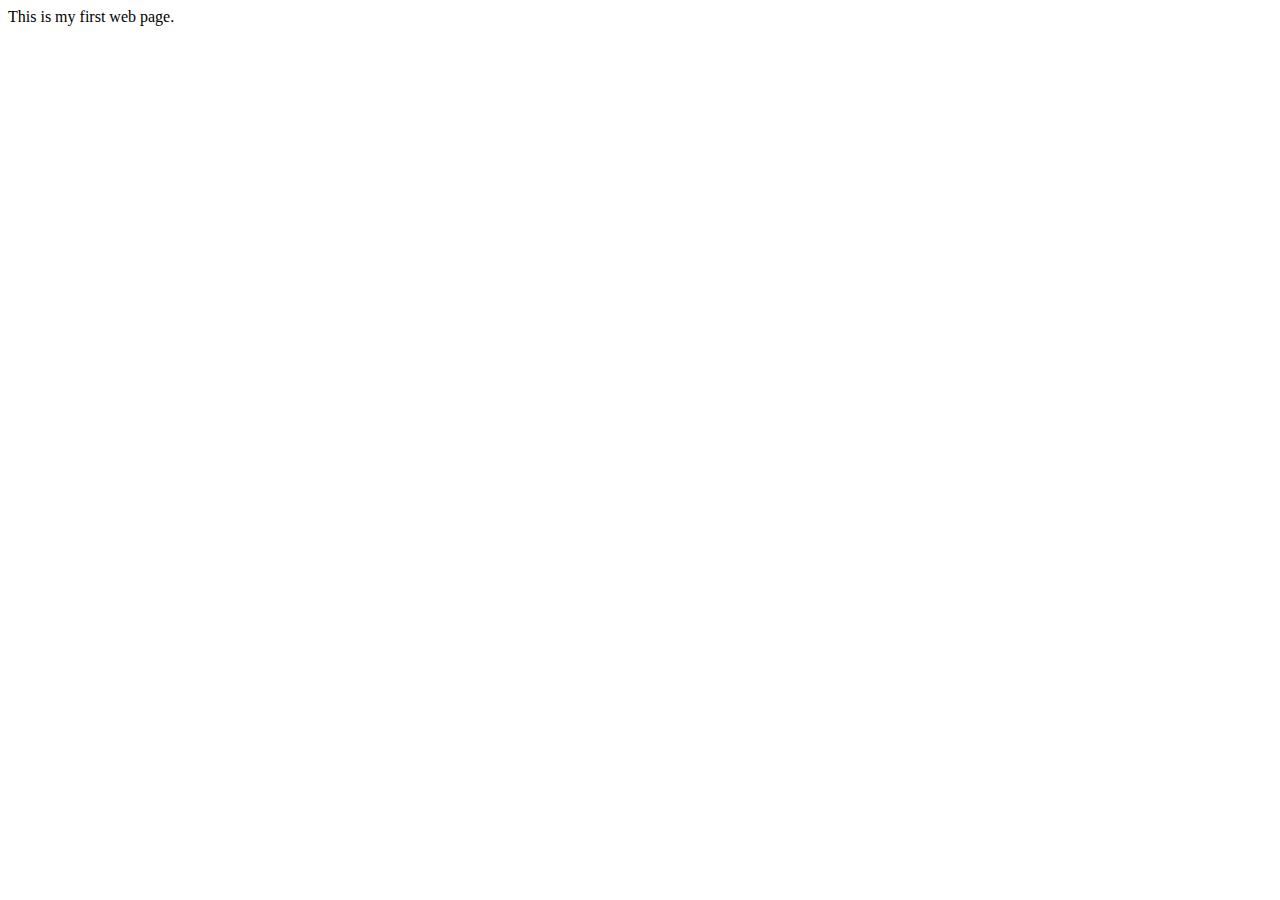
<file: basicHtml/index.html>
<!DOCTYPE html>
<html lang="en">
  <head>
    <meta charset="UTF-8" />
    <meta name="viewport" content="width=device-width, initial-scale=1.0" />
    <title>Arunav</title>
  </head>
  <body>
    This is my first web page.
  </body>
</html>
</file>
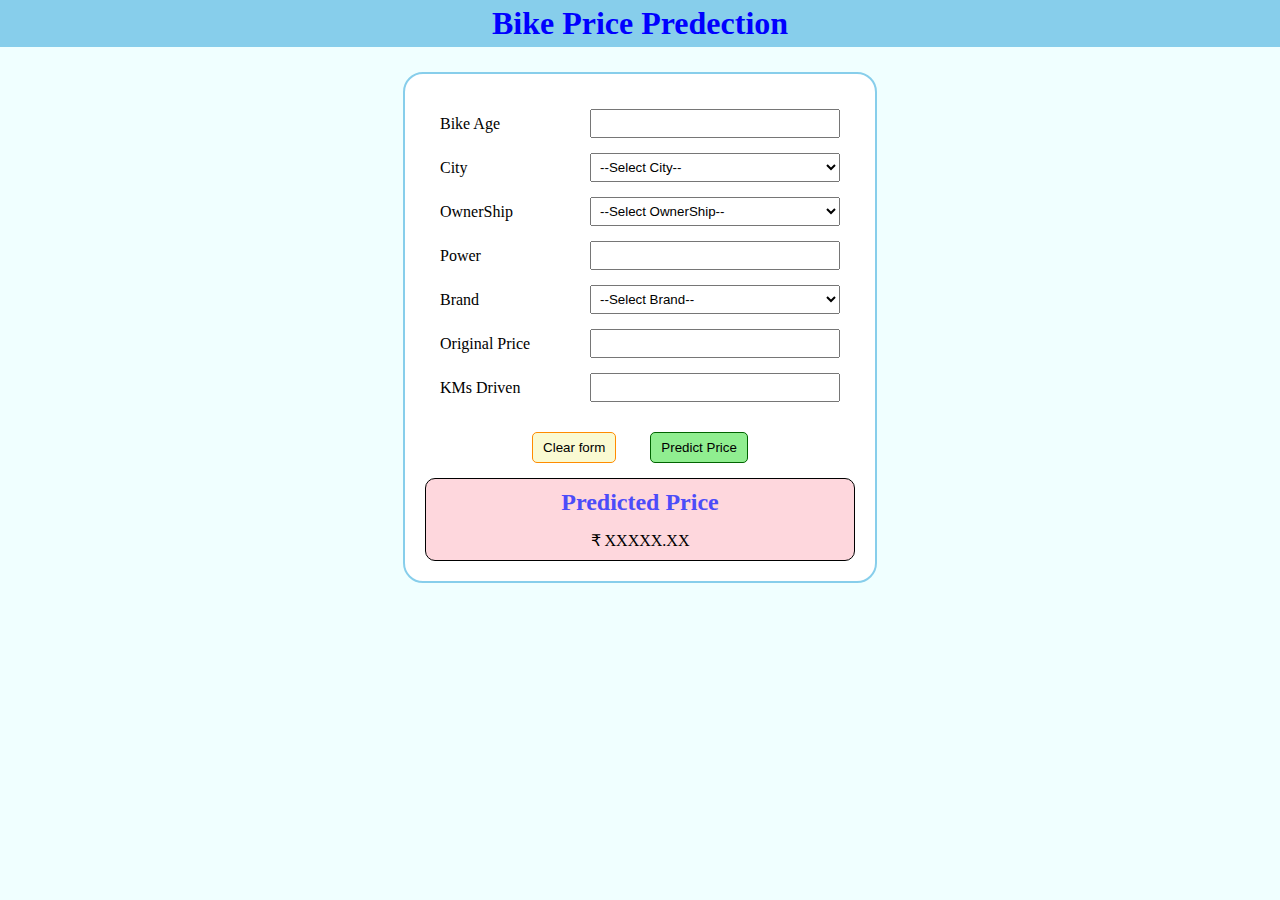
<file: BikePredection/index.html>
<!DOCTYPE html>
<html lang="en">
  <head>
    <meta charset="UTF-8" />
    <meta name="viewport" content="width=device-width, initial-scale=1.0" />
    <title>Document</title>
    <link rel="stylesheet" href="style.css" />
  </head>
  <body>
    <div id="header">
      <h1>Bike Price Predection</h1>
    </div>

    <div id="mainDiv">
      <div class="featureItems">
        <label for="bikeAge">Bike Age</label>
        <input type="number" name="bikeAge" id="bikeAge" />
      </div>

      <div class="featureItems">
        <label for="city">City</label>
        <select name="city" id="city">
          <option value="">--Select City--</option>
          <option value="bhopal">Bhopal</option>
          <option value="indore">Indore</option>
          <option value="jabalpur">Jabalpur</option>
        </select>
      </div>

      <div class="featureItems">
        <label for="owner">OwnerShip</label>
        <select name="owner" id="owner">
          <option value="">--Select OwnerShip--</option>
          <option value="First Owner">First Owner</option>
          <option value="Second Owner">Second Owner</option>
          <option value="Third Owner">Third Owner</option>
          <option value="Fourth Owner & More">Fourth Owner & More</option>
        </select>
      </div>

      <div class="featureItems">
        <label for="power">Power</label>
        <input type="number" name="power" id="power" />
      </div>

      <div class="featureItems">
        <label for="brand">Brand</label>
        <select name="brand" id="brand">
          <option value="">--Select Brand--</option>
          <option value="yahama">Yahama</option>
          <option value="hero">Hero</option>
          <option value="bajaj">Bajaj</option>
        </select>
      </div>

      <div class="featureItems">
        <label for="originalPrice">Original Price</label>
        <input type="number" name="originalPrice" id="originalPrice" />
      </div>

      <div class="featureItems">
        <label for="kms_driven">KMs Driven</label>
        <input type="number" name="kms_driven" id="kms_driven" />
      </div>

      <div class="fromAction">
        <button id="clearButton" onclick="clearForm()">Clear form</button>
        <button id="predictButton" onclick="predict()">Predict Price</button>
      </div>

      <div id="PredictedPrice">
        <label for="predictedPrice">Predicted Price</label>
        <div id="price">₹ XXXXX.XX</div>
      </div>
    </div>
    <script src="script.js"></script>
  </body>
</html>
</file>
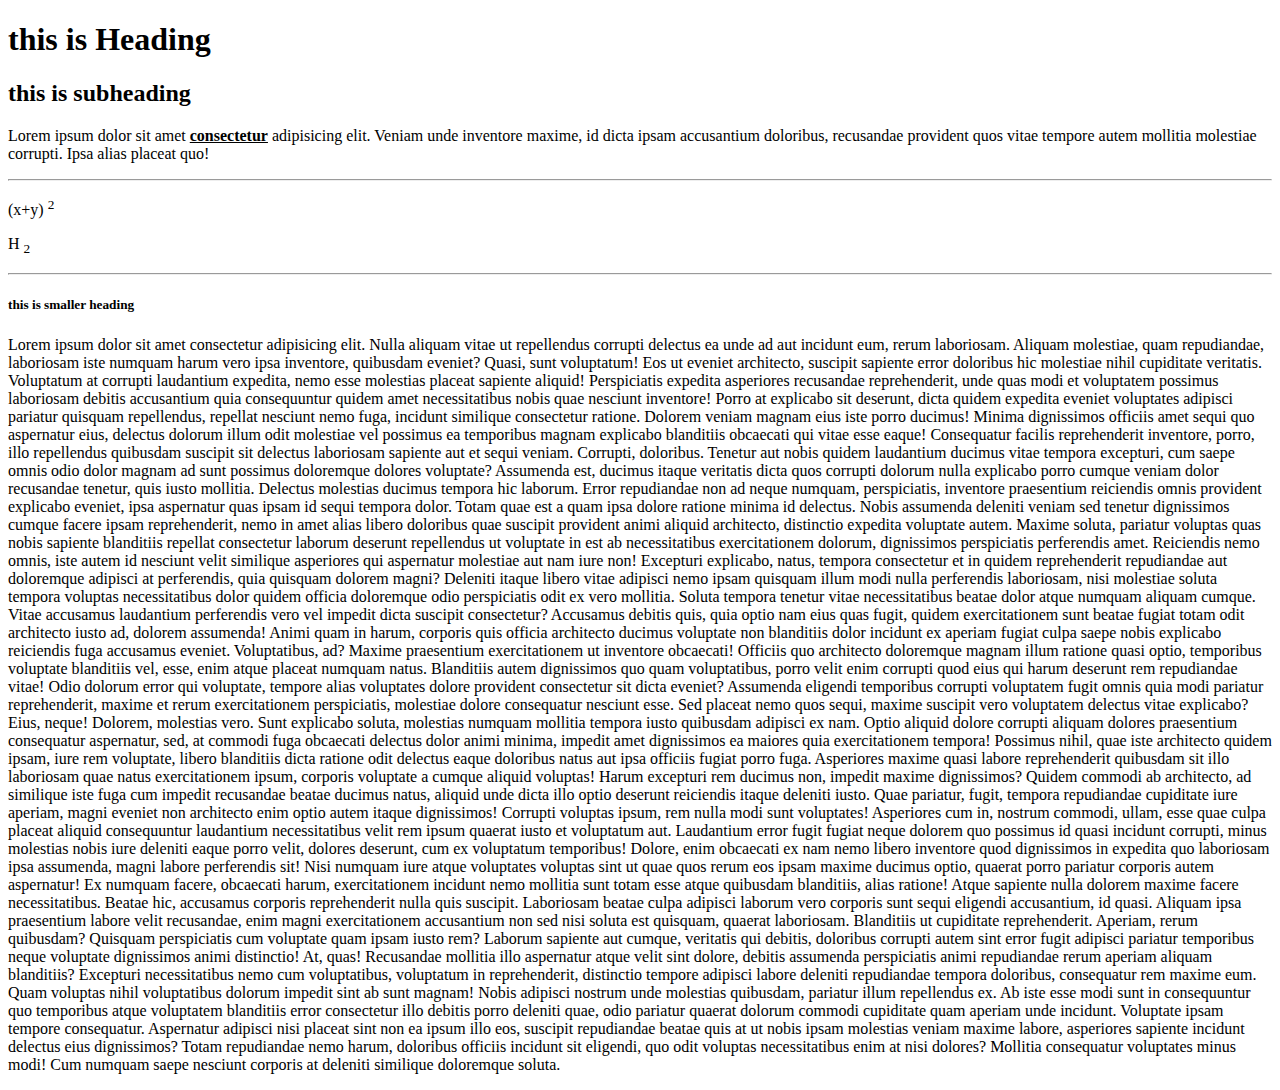
<file: HTMLTags/index.html>
<!DOCTYPE html>
<html lang="en">
  <head>
    <meta charset="UTF-8" />
    <meta name="viewport" content="width=device-width, initial-scale=1.0" />
    <title>Document</title>
  </head>
  <body>
    <h1>this is Heading</h1>

    <h2>this is subheading</h2>

    <p>
      Lorem ipsum dolor sit amet <b><u>consectetur</u></b> adipisicing elit.
      Veniam unde inventore maxime, id dicta ipsam accusantium doloribus,
      recusandae provident quos vitae tempore autem mollitia molestiae corrupti.
      Ipsa alias placeat quo!
    </p>

    <hr />

    <p>(x+y) <sup>2</sup> </p>

    <p>H <sub>2</sub></p>

    <hr />

    <h5>this is smaller heading</h5>
    <p>
      Lorem ipsum dolor sit amet consectetur adipisicing elit. Nulla aliquam
      vitae ut repellendus corrupti delectus ea unde ad aut incidunt eum, rerum
      laboriosam. Aliquam molestiae, quam repudiandae, laboriosam iste numquam
      harum vero ipsa inventore, quibusdam eveniet? Quasi, sunt voluptatum! Eos
      ut eveniet architecto, suscipit sapiente error doloribus hic molestiae
      nihil cupiditate veritatis. Voluptatum at corrupti laudantium expedita,
      nemo esse molestias placeat sapiente aliquid! Perspiciatis expedita
      asperiores recusandae reprehenderit, unde quas modi et voluptatem possimus
      laboriosam debitis accusantium quia consequuntur quidem amet
      necessitatibus nobis quae nesciunt inventore! Porro at explicabo sit
      deserunt, dicta quidem expedita eveniet voluptates adipisci pariatur
      quisquam repellendus, repellat nesciunt nemo fuga, incidunt similique
      consectetur ratione. Dolorem veniam magnam eius iste porro ducimus! Minima
      dignissimos officiis amet sequi quo aspernatur eius, delectus dolorum
      illum odit molestiae vel possimus ea temporibus magnam explicabo
      blanditiis obcaecati qui vitae esse eaque! Consequatur facilis
      reprehenderit inventore, porro, illo repellendus quibusdam suscipit sit
      delectus laboriosam sapiente aut et sequi veniam. Corrupti, doloribus.
      Tenetur aut nobis quidem laudantium ducimus vitae tempora excepturi, cum
      saepe omnis odio dolor magnam ad sunt possimus doloremque dolores
      voluptate? Assumenda est, ducimus itaque veritatis dicta quos corrupti
      dolorum nulla explicabo porro cumque veniam dolor recusandae tenetur, quis
      iusto mollitia. Delectus molestias ducimus tempora hic laborum. Error
      repudiandae non ad neque numquam, perspiciatis, inventore praesentium
      reiciendis omnis provident explicabo eveniet, ipsa aspernatur quas ipsam
      id sequi tempora dolor. Totam quae est a quam ipsa dolore ratione minima
      id delectus. Nobis assumenda deleniti veniam sed tenetur dignissimos
      cumque facere ipsam reprehenderit, nemo in amet alias libero doloribus
      quae suscipit provident animi aliquid architecto, distinctio expedita
      voluptate autem. Maxime soluta, pariatur voluptas quas nobis sapiente
      blanditiis repellat consectetur laborum deserunt repellendus ut voluptate
      in est ab necessitatibus exercitationem dolorum, dignissimos perspiciatis
      perferendis amet. Reiciendis nemo omnis, iste autem id nesciunt velit
      similique asperiores qui aspernatur molestiae aut nam iure non! Excepturi
      explicabo, natus, tempora consectetur et in quidem reprehenderit
      repudiandae aut doloremque adipisci at perferendis, quia quisquam dolorem
      magni? Deleniti itaque libero vitae adipisci nemo ipsam quisquam illum
      modi nulla perferendis laboriosam, nisi molestiae soluta tempora voluptas
      necessitatibus dolor quidem officia doloremque odio perspiciatis odit ex
      vero mollitia. Soluta tempora tenetur vitae necessitatibus beatae dolor
      atque numquam aliquam cumque. Vitae accusamus laudantium perferendis vero
      vel impedit dicta suscipit consectetur? Accusamus debitis quis, quia optio
      nam eius quas fugit, quidem exercitationem sunt beatae fugiat totam odit
      architecto iusto ad, dolorem assumenda! Animi quam in harum, corporis quis
      officia architecto ducimus voluptate non blanditiis dolor incidunt ex
      aperiam fugiat culpa saepe nobis explicabo reiciendis fuga accusamus
      eveniet. Voluptatibus, ad? Maxime praesentium exercitationem ut inventore
      obcaecati! Officiis quo architecto doloremque magnam illum ratione quasi
      optio, temporibus voluptate blanditiis vel, esse, enim atque placeat
      numquam natus. Blanditiis autem dignissimos quo quam voluptatibus, porro
      velit enim corrupti quod eius qui harum deserunt rem repudiandae vitae!
      Odio dolorum error qui voluptate, tempore alias voluptates dolore
      provident consectetur sit dicta eveniet? Assumenda eligendi temporibus
      corrupti voluptatem fugit omnis quia modi pariatur reprehenderit, maxime
      et rerum exercitationem perspiciatis, molestiae dolore consequatur
      nesciunt esse. Sed placeat nemo quos sequi, maxime suscipit vero
      voluptatem delectus vitae explicabo? Eius, neque! Dolorem, molestias vero.
      Sunt explicabo soluta, molestias numquam mollitia tempora iusto quibusdam
      adipisci ex nam. Optio aliquid dolore corrupti aliquam dolores praesentium
      consequatur aspernatur, sed, at commodi fuga obcaecati delectus dolor
      animi minima, impedit amet dignissimos ea maiores quia exercitationem
      tempora! Possimus nihil, quae iste architecto quidem ipsam, iure rem
      voluptate, libero blanditiis dicta ratione odit delectus eaque doloribus
      natus aut ipsa officiis fugiat porro fuga. Asperiores maxime quasi labore
      reprehenderit quibusdam sit illo laboriosam quae natus exercitationem
      ipsum, corporis voluptate a cumque aliquid voluptas! Harum excepturi rem
      ducimus non, impedit maxime dignissimos? Quidem commodi ab architecto, ad
      similique iste fuga cum impedit recusandae beatae ducimus natus, aliquid
      unde dicta illo optio deserunt reiciendis itaque deleniti iusto. Quae
      pariatur, fugit, tempora repudiandae cupiditate iure aperiam, magni
      eveniet non architecto enim optio autem itaque dignissimos! Corrupti
      voluptas ipsum, rem nulla modi sunt voluptates! Asperiores cum in, nostrum
      commodi, ullam, esse quae culpa placeat aliquid consequuntur laudantium
      necessitatibus velit rem ipsum quaerat iusto et voluptatum aut. Laudantium
      error fugit fugiat neque dolorem quo possimus id quasi incidunt corrupti,
      minus molestias nobis iure deleniti eaque porro velit, dolores deserunt,
      cum ex voluptatum temporibus! Dolore, enim obcaecati ex nam nemo libero
      inventore quod dignissimos in expedita quo laboriosam ipsa assumenda,
      magni labore perferendis sit! Nisi numquam iure atque voluptates voluptas
      sint ut quae quos rerum eos ipsam maxime ducimus optio, quaerat porro
      pariatur corporis autem aspernatur! Ex numquam facere, obcaecati harum,
      exercitationem incidunt nemo mollitia sunt totam esse atque quibusdam
      blanditiis, alias ratione! Atque sapiente nulla dolorem maxime facere
      necessitatibus. Beatae hic, accusamus corporis reprehenderit nulla quis
      suscipit. Laboriosam beatae culpa adipisci laborum vero corporis sunt
      sequi eligendi accusantium, id quasi. Aliquam ipsa praesentium labore
      velit recusandae, enim magni exercitationem accusantium non sed nisi
      soluta est quisquam, quaerat laboriosam. Blanditiis ut cupiditate
      reprehenderit. Aperiam, rerum quibusdam? Quisquam perspiciatis cum
      voluptate quam ipsam iusto rem? Laborum sapiente aut cumque, veritatis qui
      debitis, doloribus corrupti autem sint error fugit adipisci pariatur
      temporibus neque voluptate dignissimos animi distinctio! At, quas!
      Recusandae mollitia illo aspernatur atque velit sint dolore, debitis
      assumenda perspiciatis animi repudiandae rerum aperiam aliquam blanditiis?
      Excepturi necessitatibus nemo cum voluptatibus, voluptatum in
      reprehenderit, distinctio tempore adipisci labore deleniti repudiandae
      tempora doloribus, consequatur rem maxime eum. Quam voluptas nihil
      voluptatibus dolorum impedit sint ab sunt magnam! Nobis adipisci nostrum
      unde molestias quibusdam, pariatur illum repellendus ex. Ab iste esse modi
      sunt in consequuntur quo temporibus atque voluptatem blanditiis error
      consectetur illo debitis porro deleniti quae, odio pariatur quaerat
      dolorum commodi cupiditate quam aperiam unde incidunt. Voluptate ipsam
      tempore consequatur. Aspernatur adipisci nisi placeat sint non ea ipsum
      illo eos, suscipit repudiandae beatae quis at ut nobis ipsam molestias
      veniam maxime labore, asperiores sapiente incidunt delectus eius
      dignissimos? Totam repudiandae nemo harum, doloribus officiis incidunt sit
      eligendi, quo odit voluptas necessitatibus enim at nisi dolores? Mollitia
      consequatur voluptates minus modi! Cum numquam saepe nesciunt corporis at
      deleniti similique doloremque soluta.
    </p>
  </body>
</html>
</file>
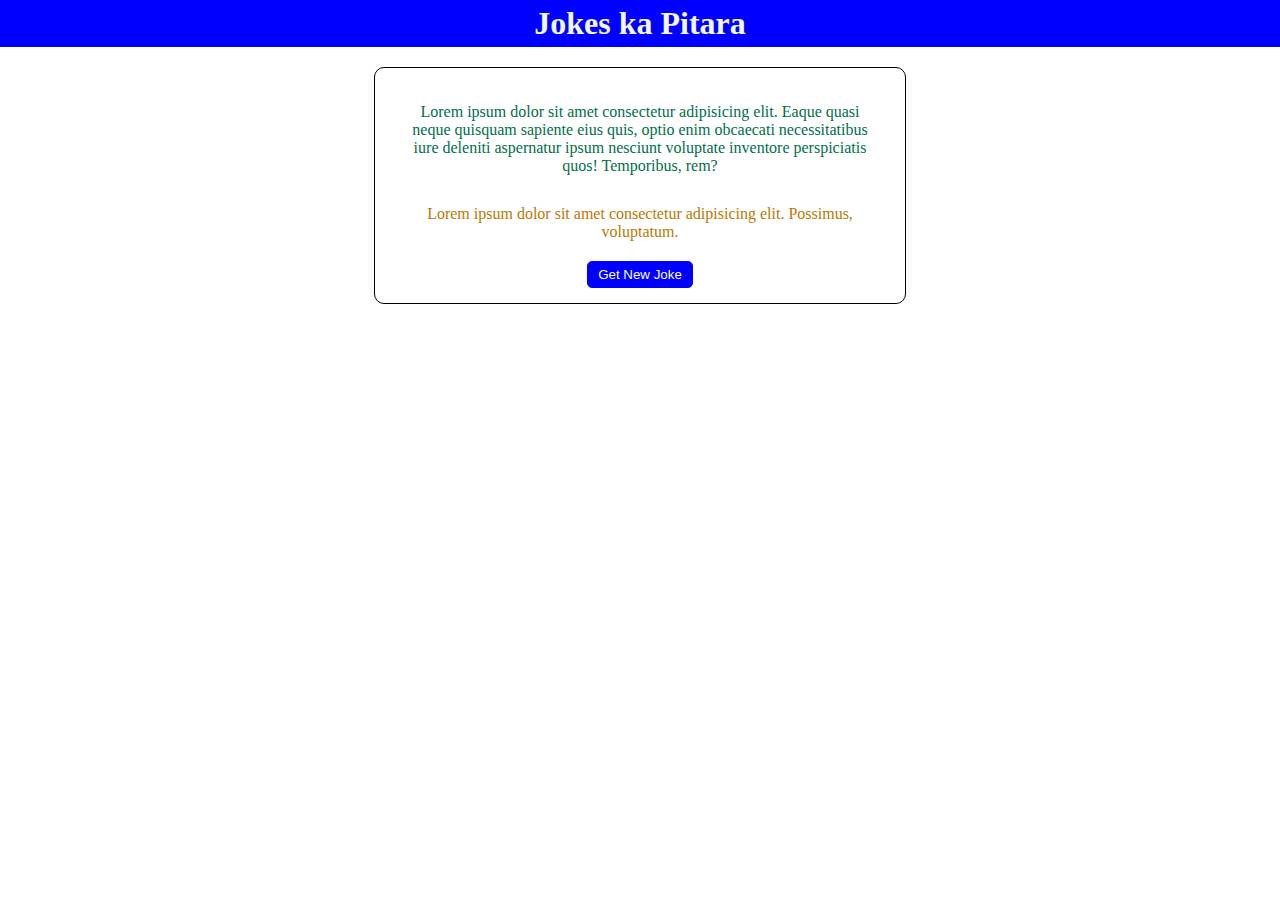
<file: JokesApp/index.html>
<!DOCTYPE html>
<html lang="en">
  <head>
    <meta charset="UTF-8" />
    <meta name="viewport" content="width=device-width, initial-scale=1.0" />
    <title>Jokes App</title>
    <link rel="stylesheet" href="style.css">
  </head>
  <body>
    <h1 id="heading">Jokes ka Pitara</h1>

    <div id="jokeBox">
      <p id="setup">
        Lorem ipsum dolor sit amet consectetur adipisicing elit. Eaque quasi
        neque quisquam sapiente eius quis, optio enim obcaecati necessitatibus
        iure deleniti aspernatur ipsum nesciunt voluptate inventore perspiciatis
        quos! Temporibus, rem?
      </p>
      <p id="punchline">
        Lorem ipsum dolor sit amet consectetur adipisicing elit. Possimus,
        voluptatum.
      </p>

      <button id="newJokeButton" onclick="GetJokes()">Get New Joke</button>
    </div>
    <script src="script.js"></script>
  </body>
</html>
</file>
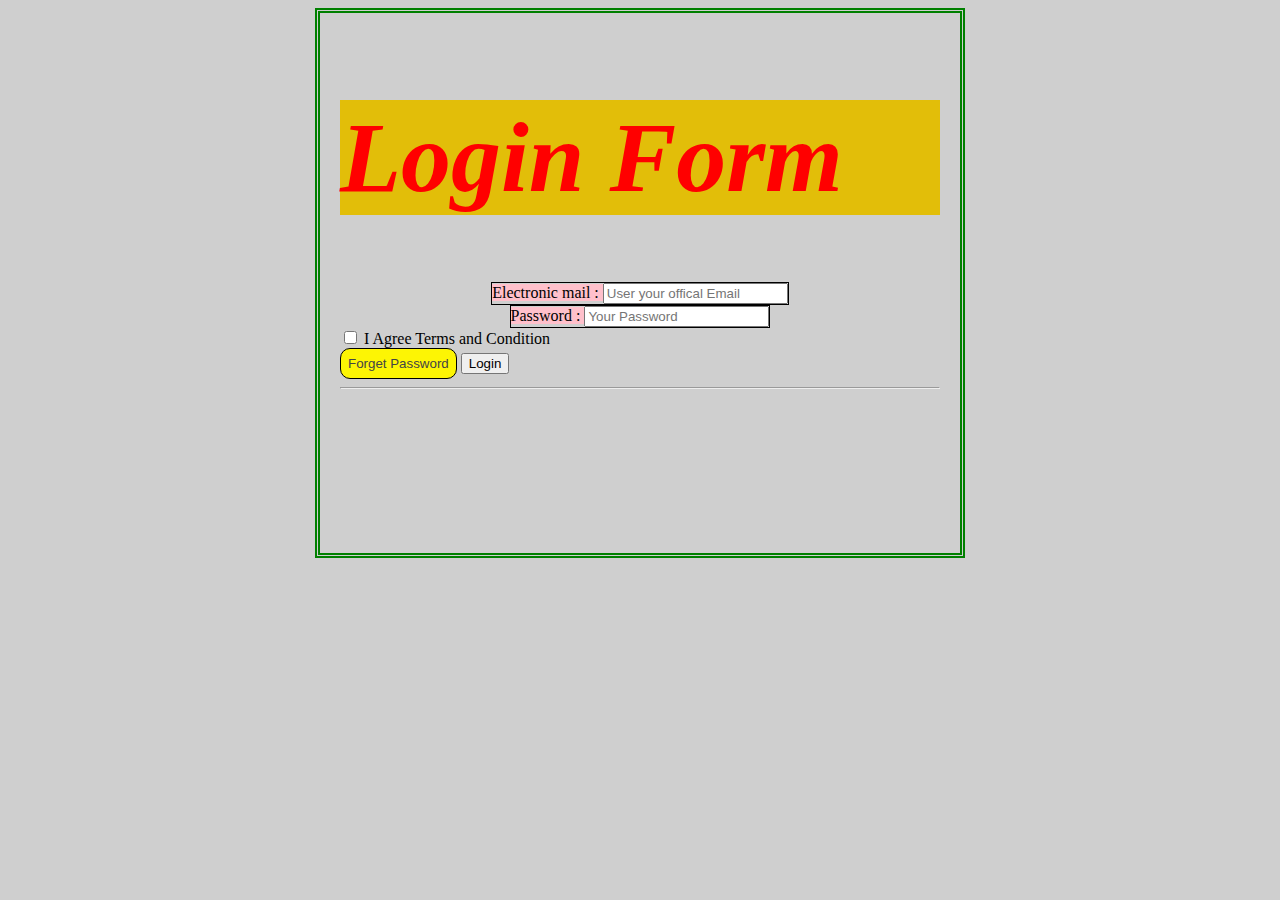
<file: BasicCSS/LoginForm/index.html>
<!DOCTYPE html>
<html lang="en">
  <head>
    <meta charset="UTF-8" />
    <meta name="viewport" content="width=device-width, initial-scale=1.0" />
    <title>Login Page</title>
    <!-- <link rel="stylesheet" href="style123.css"> -->

    <style>
      /* *{
    background-color: aqua;
} */

      body {
        background-color: rgb(207, 207, 207);
      }

      label {
        background-color: pink;
      }

      #outerDiv {
        width: 600px;
        height: 500px;
        border: 5px double green;
        margin: auto;
        padding: 20px;
      }

      h1 {
        background-color: rgb(226, 190, 9);
        color: red;
        font-size: 100px;
        font-weight: 800;
        font-variant: normal;
        font-style: italic;
      }

      #forgetPasswordButton {
        background-color: rgb(253, 245, 4);
        color: rgb(67, 68, 70);
        padding: 7px;
        border-radius: 10px;
        border: 1px solid #000;
      }

      #forgetPasswordButton:hover{
        background-color: rgb(152, 148, 12);
        color: rgb(255, 255, 255);
        border-radius: 10px;
        border: 1px solid rgb(253, 245, 4);
      }


      .formFeilds{
        border: 1px solid #000;
        width: fit-content;
        margin: auto;
      }
    </style>
  </head>
  <body>
    <div id="outerDiv">
      <h1>Login Form</h1>
      <div id="formContent">
        <div class="formFeilds">
          <label for="Email">Electronic mail : </label>
          <input
            type="email"
            name="Email"
            id="Email"
            placeholder="User your offical Email"
          />
        </div>

        <div class="formFeilds">
          <label for="Password">Password : </label>
          <input
            type="password"
            name="Password"
            id="Password"
            placeholder="Your Password"
          />
        </div>
        <div class="formTerms">
          <input type="checkbox" name="T&C" id="T&C" value="Agree" />
          <span>I Agree Terms and Condition</span>
        </div>
        <div class="fromAction">
          <button id="forgetPasswordButton">
            Forget Password
          </button>
          <button id="loginButton">Login</button>
        </div>
        <hr>
      </div>
    </div>
  </body>
</html>
</file>
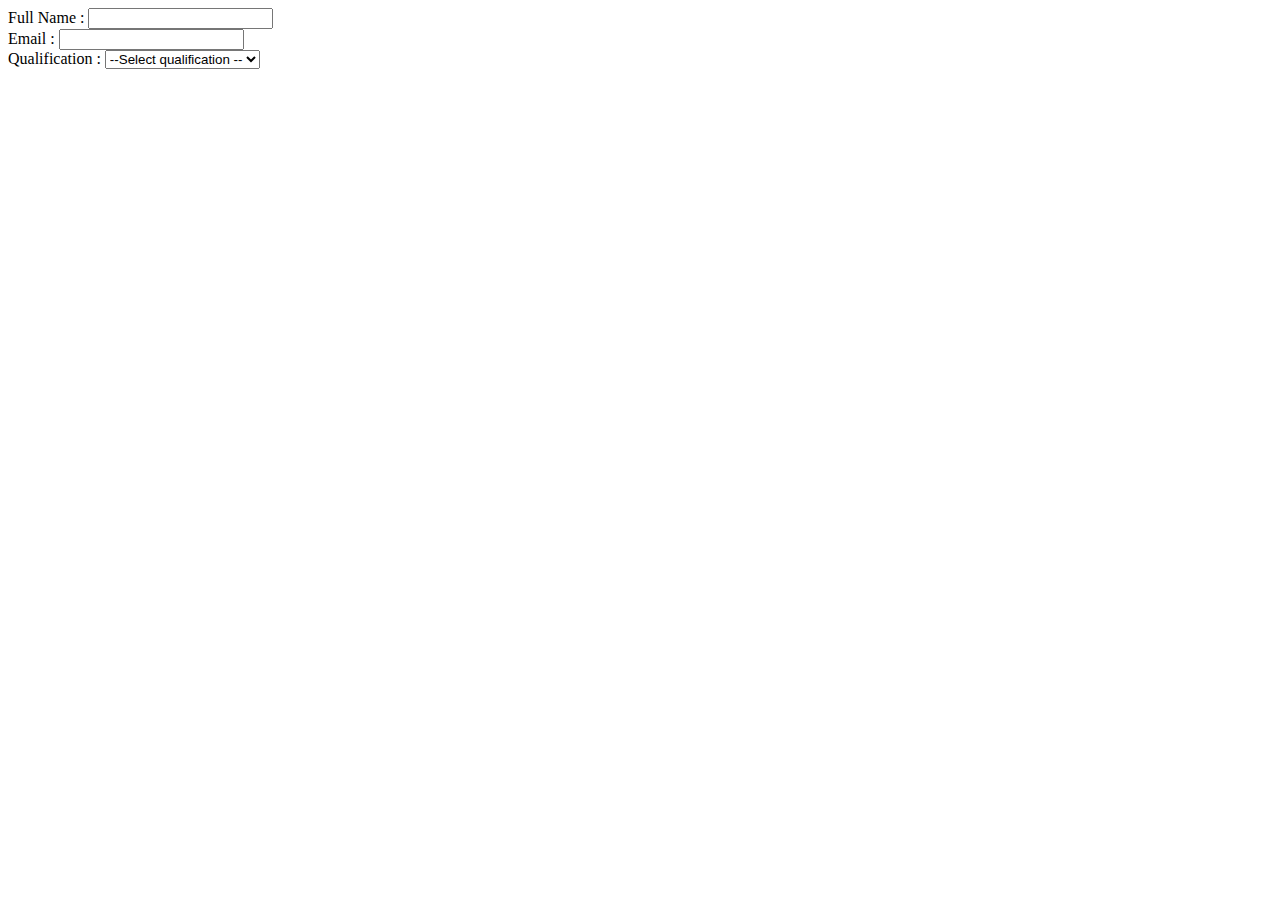
<file: HTMLTags/forms.html>
<!DOCTYPE html>
<html lang="en">
  <head>
    <meta charset="UTF-8" />
    <meta name="viewport" content="width=device-width, initial-scale=1.0" />
    <title>Document</title>
  </head>
  <body>
    <!-- mai comment likhna chata hun -->

    <div>
      <label for="fullName">Full Name :</label>
      <input type="text" name="fullName" id="fullName" />
    </div>

    <div>
      <label for="yourEmail">Email :</label>
      <input type="email" name="yourEmail" id="yourEmail" />
    </div>

    <div>
      <label for="qualification">Qualification :</label>
      <select name="qualification" id="qualification">
        <option value="">--Select qualification --</option>
        <option value="10">Matric</option>
        <option value="12">Senior Secondary</option>
        <option value="UG">Graduate</option>
        <option value="10">Matric</option>
        <option value="12">Senior Secondary</option>
        <option value="UG">Graduate</option>
      </select>
    </div>
  </body>
</html>
</file>
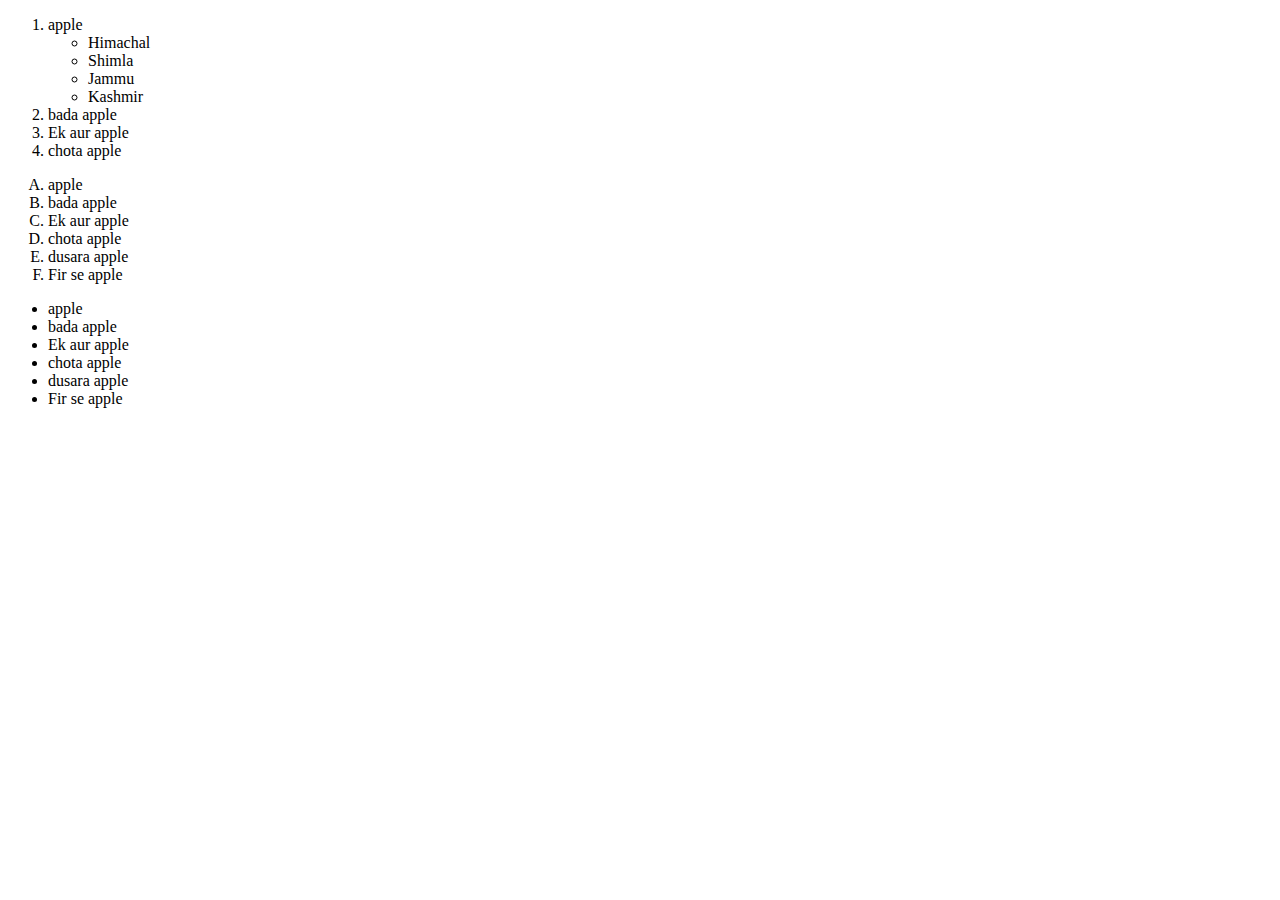
<file: HTMLTags/list.html>
<!DOCTYPE html>
<html lang="en">
  <head>
    <meta charset="UTF-8" />
    <meta name="viewport" content="width=device-width, initial-scale=1.0" />
    <title>Document</title>
  </head>
  <body>
    <ol>
      <li>apple
        <ul>
            <li>Himachal</li>
            <li>Shimla</li>
            <li>Jammu</li>
            <li>Kashmir</li>
        </ul>
      </li>
      <li>bada apple</li>
      <li>Ek aur apple</li>
      <li>chota apple</li>
    </ol>


    <ol type="A">
      <li>apple</li>
      <li>bada apple</li>
      <li>Ek aur apple</li>
      <li>chota apple</li>
      <li>dusara apple</li>

      <li>Fir se apple</li>
    </ol>

    <ul>
      <li>apple</li>
      <li>bada apple</li>
      <li>Ek aur apple</li>
      <li>chota apple</li>
      <li>dusara apple</li>

      <li>Fir se apple</li>
    </ul>

    
  </body>
</html>
</file>
<file: BikePredection/style.css>
*{
    margin: 0;
    padding: 0;
}

body{
    background-color: azure;
}

#header{
    background-color: skyblue;
    color: blue;
    padding: 5px 0;
    text-align: center;
}

#mainDiv{
    background-color: rgb(255, 255, 255);
    border: 2px solid skyblue;
    width: max-content;
    margin: 25px auto;
    padding: 20px;
    border-radius: 20px;
}


.featureItems{
    margin:15px;

    display: grid;
    grid-template-columns: 150px 250px;
    align-items: center;
}



input,select{
    padding: 5px;
}


.fromAction{
    text-align: center;
}

.fromAction button{
    margin: 15px;
    padding: 7px 10px;
    border: 1px solid black;
    border-radius: 5px;
}

#clearButton{
    background-color: lightgoldenrodyellow;
    border-color: darkorange;
}

#clearButton:hover{
    background-color: rgb(248, 248, 1);
    border-color: darkorange;
}

#predictButton{
 background-color: lightgreen;
    border-color: darkgreen;
}

#predictButton:hover{
 background-color: green;
    border-color: darkgreen;
    color: white;
}


#PredictedPrice{
    background-color: rgb(254, 215, 221);
    border: 1px solid black;
    padding: 10px;
    text-align: center;
    border-radius: 10px;
}


#PredictedPrice label{
    color: rgb(76, 76, 249);
    font-size: x-large;
    font-weight: 700;
}


#price{
    margin-top: 15px;
}
</file>
<file: JokesApp/style.css>
* {
  margin: 0;
  padding: 0;
}

#heading {
  background-color: blue;
  color: aliceblue;
  text-align: center;
  padding: 5px 0;
}

#jokeBox {
  width: 500px;
  height: auto;
  margin: 20px auto;
  text-align: center;
  border: 1px solid #000;
  padding: 15px;
  border-radius: 10px;
}

p {
  margin: 10px;
  padding: 10px;
}

#setup {
  color: rgb(0, 111, 74);
}

#punchline {
  color: rgb(186, 121, 1);
}

#newJokeButton {
  padding: 5px 10px;
  background-color: blue;
  color: white;
  border: 1px solid blue;
  border-radius: 5px;
}

#newJokeButton:hover {
  background-color: whitesmoke;
  color: blue;
}
</file>
<file: BasicCSS/LoginForm/style123.css>
/* *{
    background-color: aqua;
} */

body{
    background-color: rgb(207, 207, 207);
}   


label{
    background-color: pink;
}

#outerDiv{
    width: 600px;
    height: 500px;
    border: 5px double green;
}

h1{
    background-color: rgb(226, 190, 9);
    color: red;
    font-size: 100px ;
    font-weight: 800;
    font-variant: normal;
    font-style: italic;
    
}

#forgetPasswordButton{
    background-color: red;
    color: aliceblue;

}
</file>
